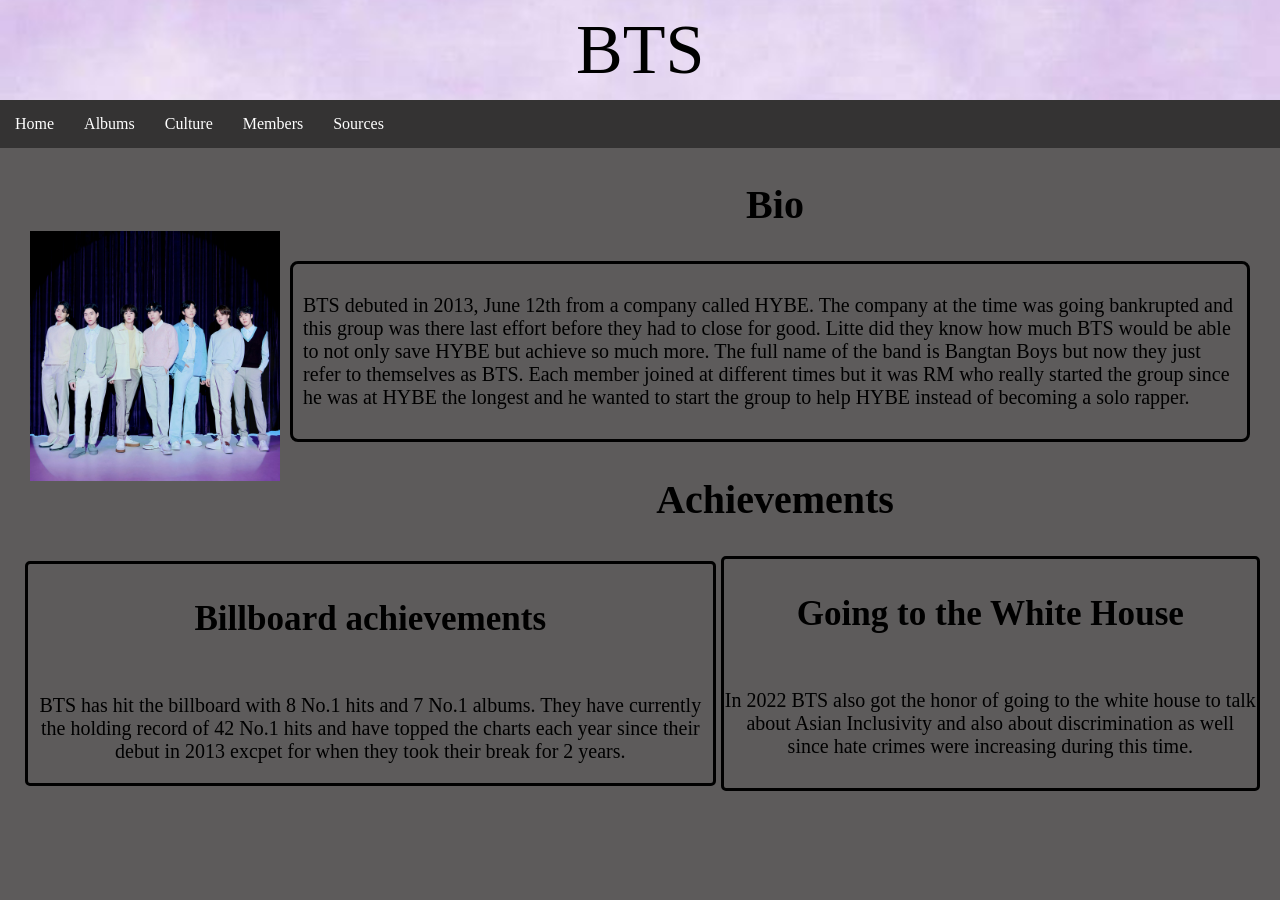
<file: index.html>
<!DOCTYPE html>
<html lang="en">
<head>
    <meta charset="UTF-8">
    <meta name="viewport" content="width=device-width, initial-scale=1.0">
    <title>BTS Fanpage</title>
    <link rel="stylesheet" href="home.css">
</head>
<body>
    <div class="banner">
        <header>
            <div>
                <img class="h_banner" src="Images/Purple_Banner.jpeg" alt="">
            </div>
            <div class="center">BTS</div>
        </header>
    </div>
    
    <nav class="navbar">
        <ul>
            <li><a href="index.html">Home</a></li>
            <li><a href="albums.html">Albums</a></li>
            <li><a href="culture.html">Culture</a></li>
            <li><a href="about.html">Members</a></li>
            <li><a href="credit.html">Sources</a></li>
        </ul>
    </nav>

    <main class="container">
        <div class="images">
             <img src="Images/BTS_Group.jpeg" alt="A Group picture of BTS" class="left" height="250px" width="250px">
        </div>
            <h2 class="titles">Bio</h2>
        <div class="right">
            <p>BTS debuted in 2013, June 12th from a company called HYBE. The company at the time was going bankrupted and this group was there last effort before they had to close for good. Litte did they know how much BTS would be able to not only save HYBE but achieve so much more. The full name of the band is Bangtan Boys but now they just refer to themselves as BTS. Each member joined at different times but it was RM who really started the group since he was at HYBE the longest and he wanted to start the group to help HYBE instead of becoming a solo rapper.

            </p>
        </div>
        <h2 class="titles">Achievements</h2>
        <div class="achievements">

            <div class="Billboard">
                <h3>Billboard achievements</h3>
                <p>
                    BTS has hit the billboard with 8 No.1 hits and 7 No.1 albums. They have currently the holding record of 42 No.1 hits and have topped the charts each year since their debut in 2013 excpet for when they took their break for 2 years. 
                </p>

            </div>
           
            <div class="WhiteHouse">
                <h3>Going to the White House</h3>
                <p>
                    In 2022 BTS also got the honor of going to the white house to talk about Asian Inclusivity and also about discrimination as well since hate crimes were increasing during this time.
                </p>
            </div>

        </div>

    


    </main>
    
</body>
</html>
</file>
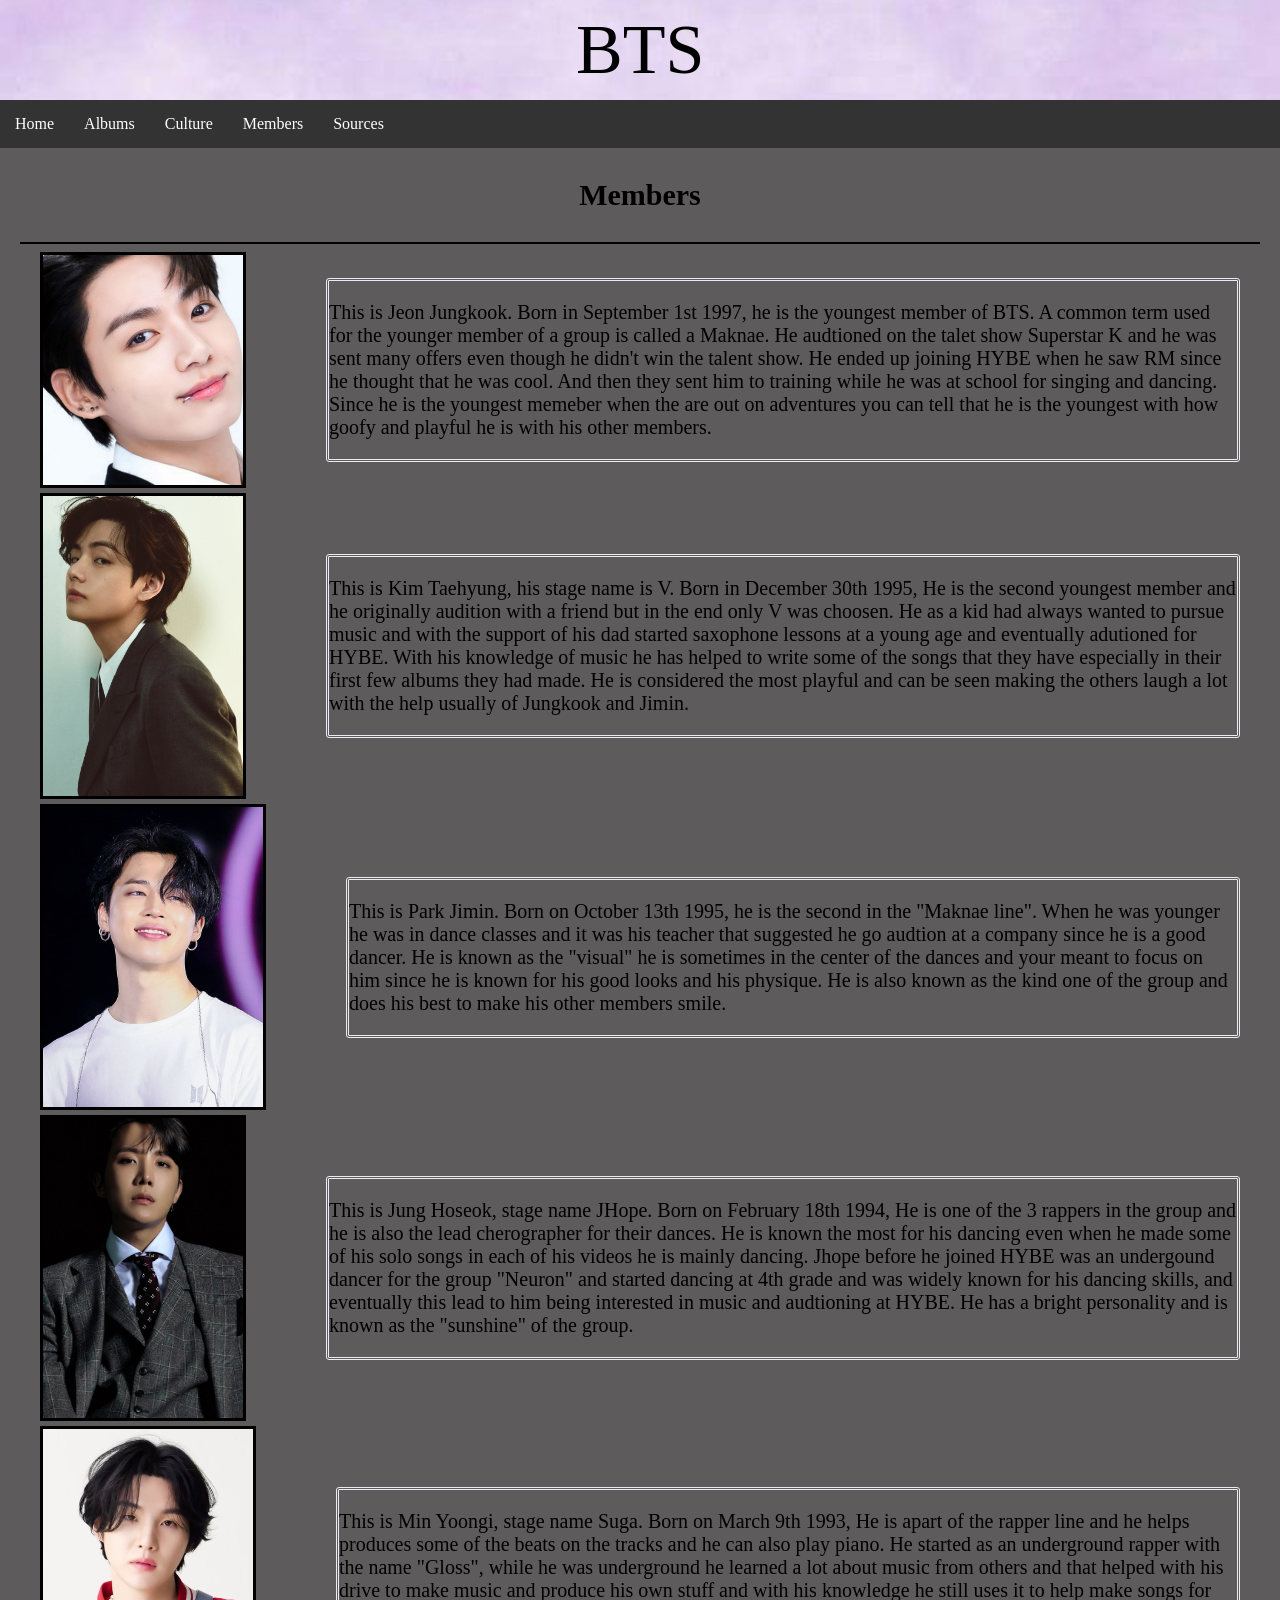
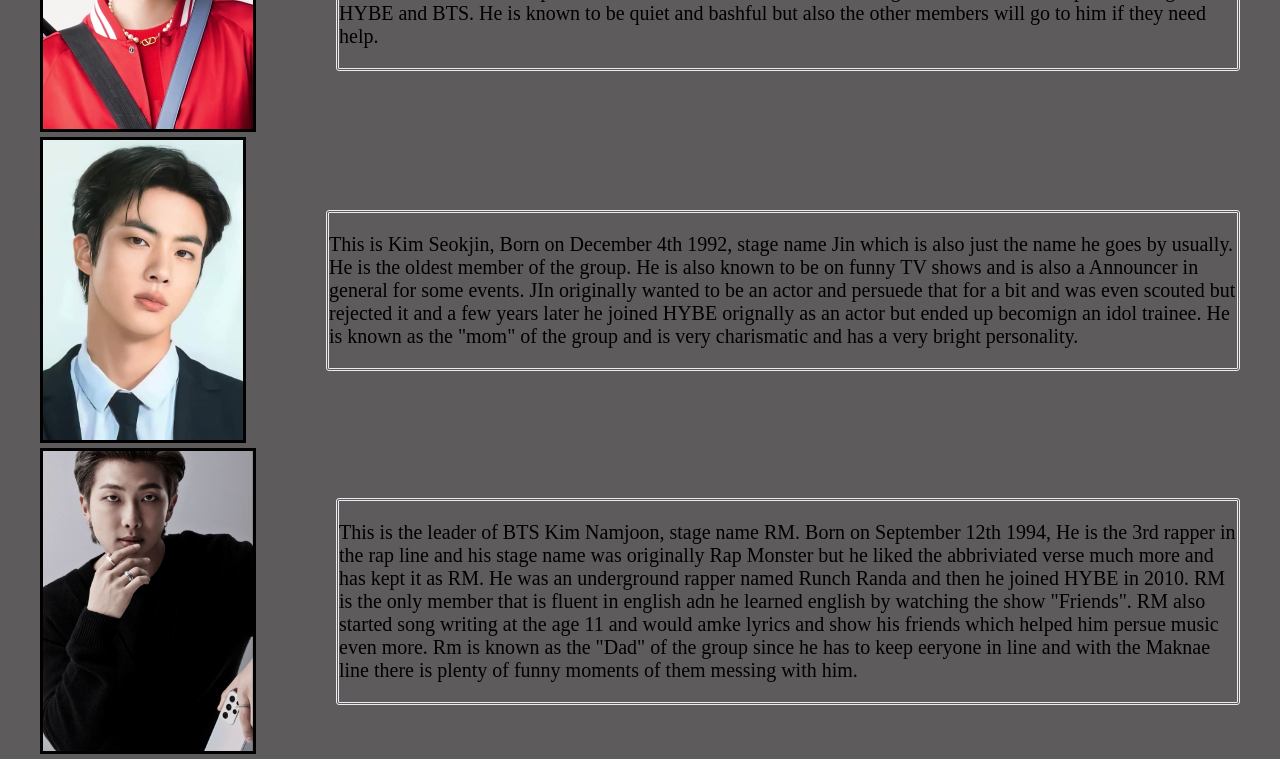
<file: about.html>
<!DOCTYPE html>
<html lang="en">
<head>
    <meta charset="UTF-8">
    <meta name="viewport" content="width=device-width, initial-scale=1.0">
    <title>BTS Fanpage</title>
    <link rel="stylesheet" href="about.css">
</head>
<body>
   <div class="banner">
        <header>
            <div>
                <img class="h_banner" src="Images/Purple_Banner.jpeg" alt="">
            </div>
            <div class="center">BTS</div>
        
        </header>
      
    </div>

    <nav class="navbar">
        <ul>
            <li><a href="index.html">Home</a></li>
            <li><a href="albums.html">Albums</a></li>
            <li><a href="culture.html">Culture</a></li>
            <li><a href="about.html">Members</a></li>
            <li><a href="credit.html">Sources</a></li>
        </ul>
    </nav>

    <main>
        <h3>Members</h3>
        <hr>

       <div class="wrapper">
        <div class="profile">
            <img src="Images/JK_BTS.jpg" alt="Jungkook" class="JK">
        </div>
        <div class="intro">  <p>This is Jeon Jungkook. Born in September 1st 1997, he is the youngest member of BTS. A common term used for the younger member of a group is called a Maknae. He audtioned on the talet show Superstar K and he was sent many offers even though he didn't win the talent show. He ended up joining HYBE when he saw RM since he thought that he was cool. And then they sent him to training while he was at school for singing and dancing. Since he is the youngest memeber when the are out on adventures you can tell that he is the youngest with how goofy and playful he is with his other members.</p>
        </div>
       </div> 
       <div class="wrapper">
        <div class="profile">
            <img src="Images/V-BTS.jpg" alt="V" class="V">
        </div>
        <div class="intro">
            <p>This is Kim Taehyung, his stage name is V. Born in December 30th 1995, He is the second youngest member and he originally audition with a friend but in the end only V was choosen. He as a kid had always wanted to pursue music and with the support of his dad started saxophone lessons at a young age and eventually adutioned for HYBE. With his knowledge of music he has helped to write some of the songs that they have especially in their first few albums they had made. He is considered the most playful and can be seen making the others laugh a lot with the help usually of Jungkook and Jimin.</p>
        </div>
       </div>
        <div class="wrapper">
            <div class="profile">
                <img src="Images/Jimin_BTS.jpg" alt="Jimin" class="Jimin">
            </div>
            <div class="intro"> <p>This is Park Jimin. Born on October 13th 1995, he is the second in the "Maknae line". When he was younger he was in dance classes and it was his teacher that suggested he go audtion at a company since he is a good dancer. He is known as the "visual" he is sometimes in the center of the dances and your meant to focus on him since he is known for his good looks and his physique. He is also known as the kind one of the group and does his best to make his other members smile.</p>
        </div>
        </div>
        <div class="wrapper">
            <div class="profile">
                 <img src="Images/JHope_BTS.jpg" alt="Jhope" class="JHope">
            </div>
            <div class="intro">
                <p>This is Jung Hoseok, stage name JHope. Born on February 18th 1994, He is one of the 3 rappers in the group and he is also the lead cherographer for their dances. He is known the most for his dancing even when he made some of his solo songs in each of his videos he is mainly dancing. Jhope before he joined HYBE was an undergound dancer for the group "Neuron" and started dancing at 4th grade and was widely known for his dancing skills, and eventually this lead to him being interested in music and audtioning at HYBE. He has a bright personality and is known as the "sunshine" of the group.</p>
            </div>
        </div>
        <div class="wrapper">
            <div class="profile">
                <img src="Images/Suga_BTS.png" alt="Suga" class="Suga">
            </div>
            <div class="intro">
                <p>This is Min Yoongi, stage name Suga. Born on March 9th 1993, He is apart of the rapper line and he helps produces some of the beats on the tracks and he can also play piano. He started as an underground rapper with the name "Gloss", while he was underground he learned a lot about music from others and that helped with his drive to make music and produce his own stuff and with his knowledge he still uses it to help make songs for HYBE and BTS. He is known to be quiet and bashful but also the other members will go to him if they need help.</p>
            </div>
        </div>
        <div class="wrapper">
            <div class="profile">
                <img src="Images/Jin_BTS.jpg" alt="Jin" class="Jin">
            </div>
            <div class="intro">
                 <p>This is Kim Seokjin, Born on December 4th 1992, stage name Jin which is also just the name he goes by usually. He is the oldest member of the group. He is also known to be on funny TV shows and is also a Announcer in general for some events. JIn originally wanted to be an actor and persuede that for a bit and was even scouted but rejected it and a few years later he joined HYBE orignally as an actor but ended up becomign an idol trainee. He is known as the "mom" of the group and is very charismatic and has a very bright personality.</p>
            </div>
        </div>
        <div class="wrapper">
            <div class="profile">
                <img src="Images/RM_BTS.jpg" alt="RM" class="RM">
            </div>
            <div class="intro">
                <p>This is the leader of BTS Kim Namjoon, stage name RM. Born on September 12th 1994,  He is the 3rd rapper in the rap line and his stage name was originally Rap Monster but he liked the abbriviated verse much more and has kept it as RM. He was an underground rapper named Runch Randa and then he joined HYBE in 2010. RM is the only member that is fluent in english adn he learned english by watching the show "Friends". RM also started song writing at the age 11 and would amke lyrics and show his friends which helped him persue music even more. Rm is known as the "Dad" of the group since he has to keep eeryone in line and with the Maknae line there is plenty of funny moments of them messing with him.</p>
            </div>
        </div>

 
    </main>
    
</body>
</html>
</file>
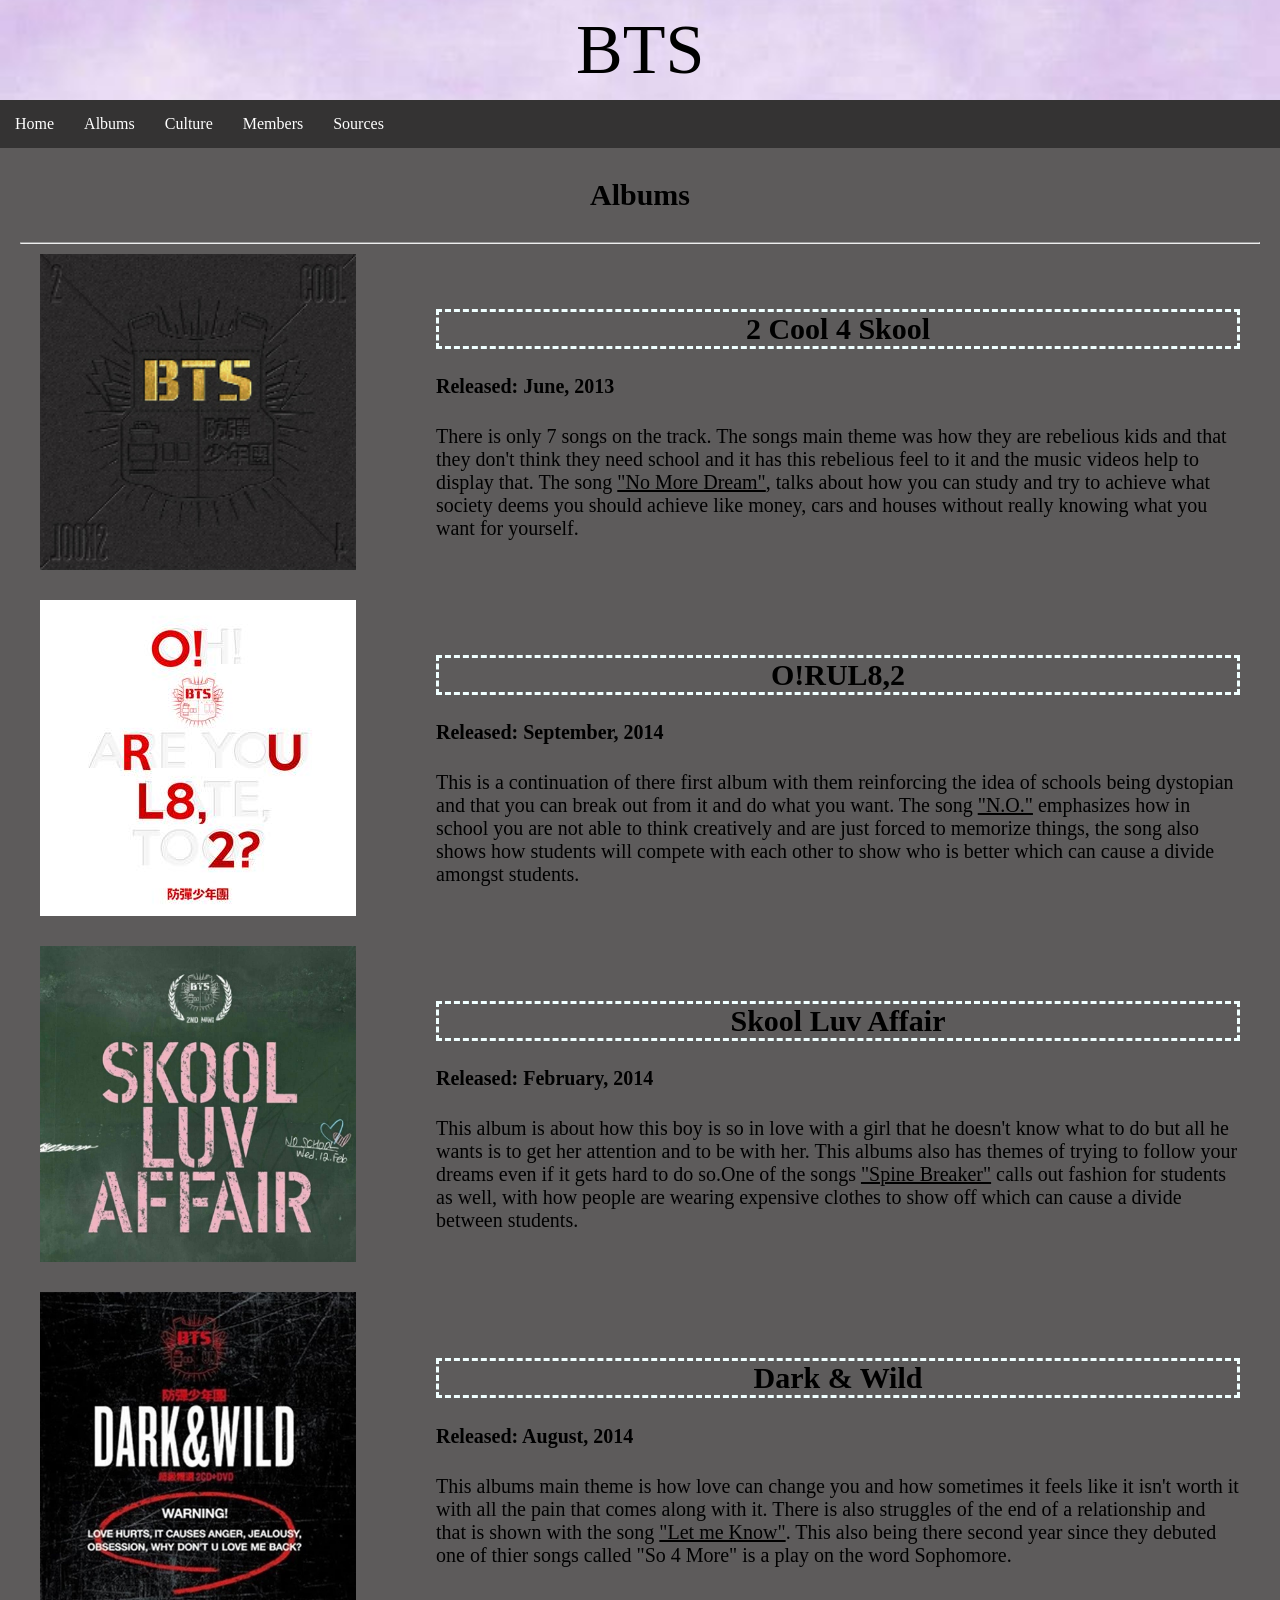
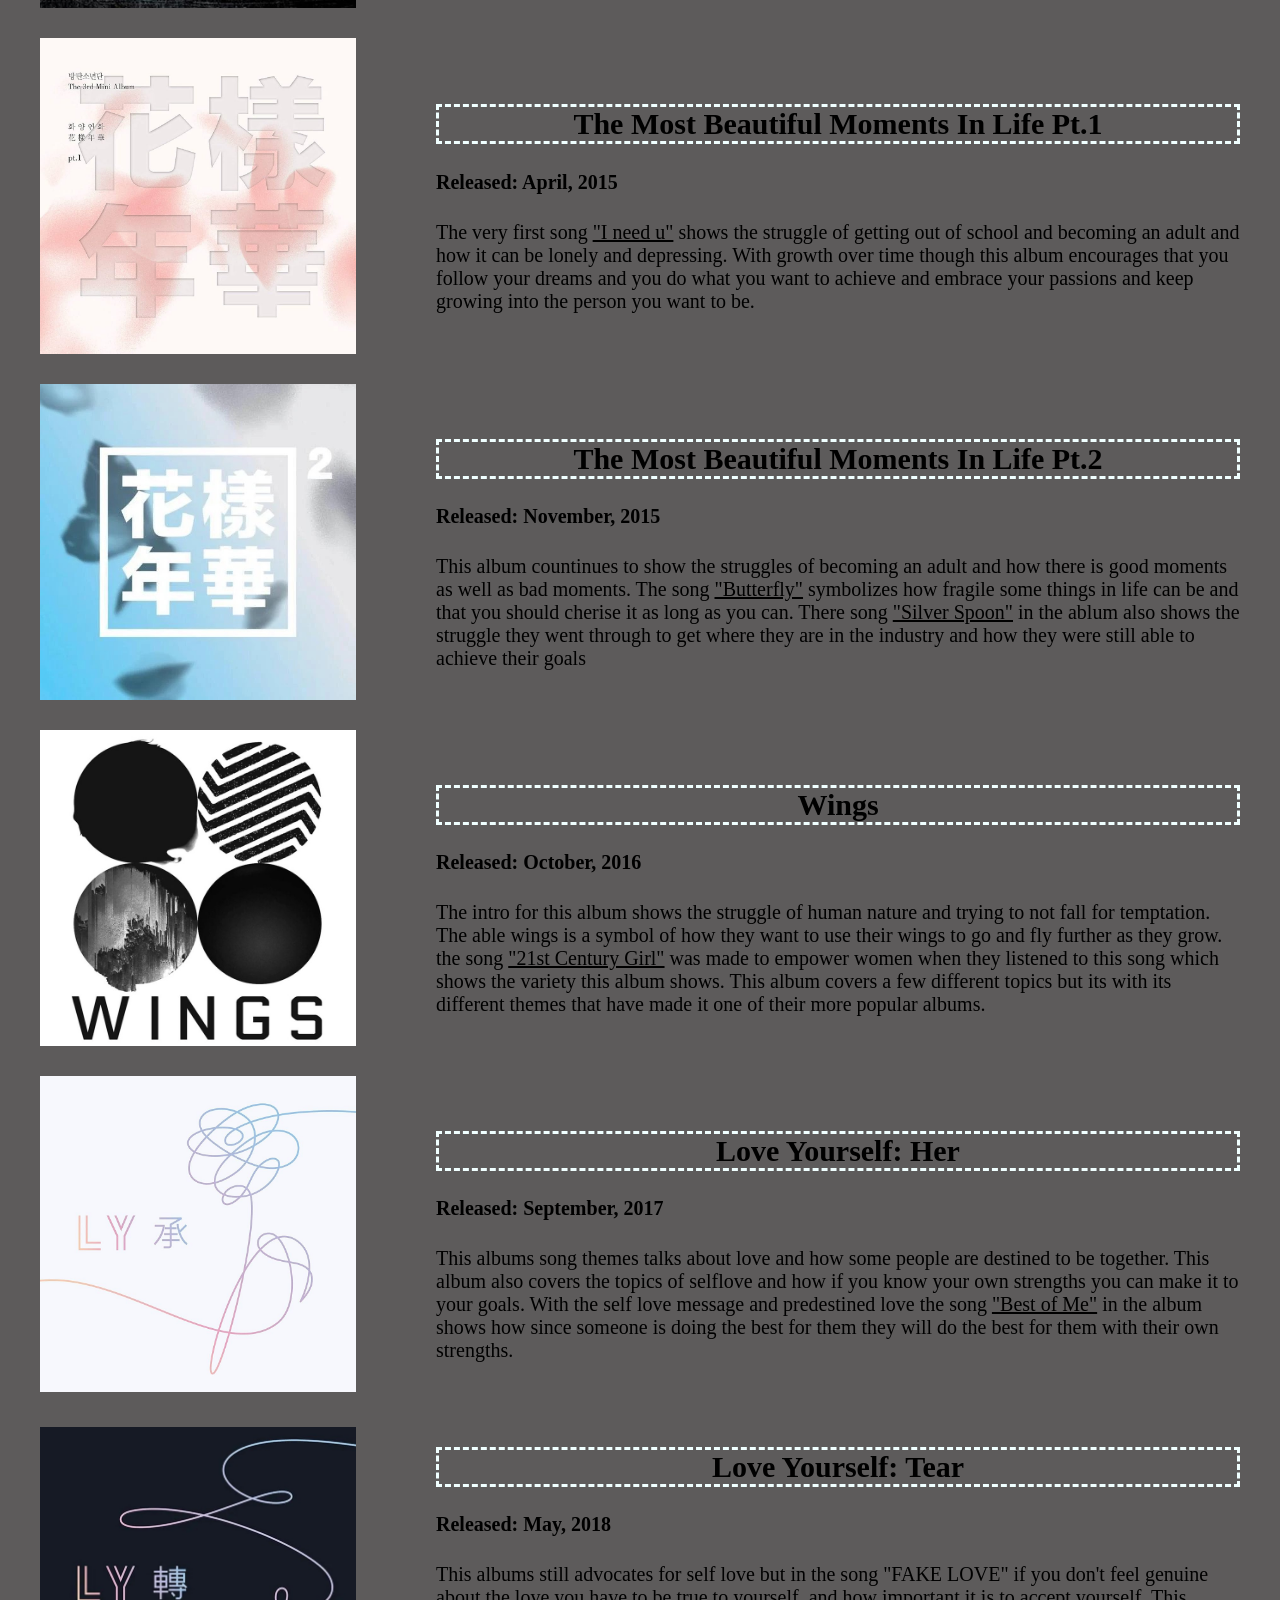
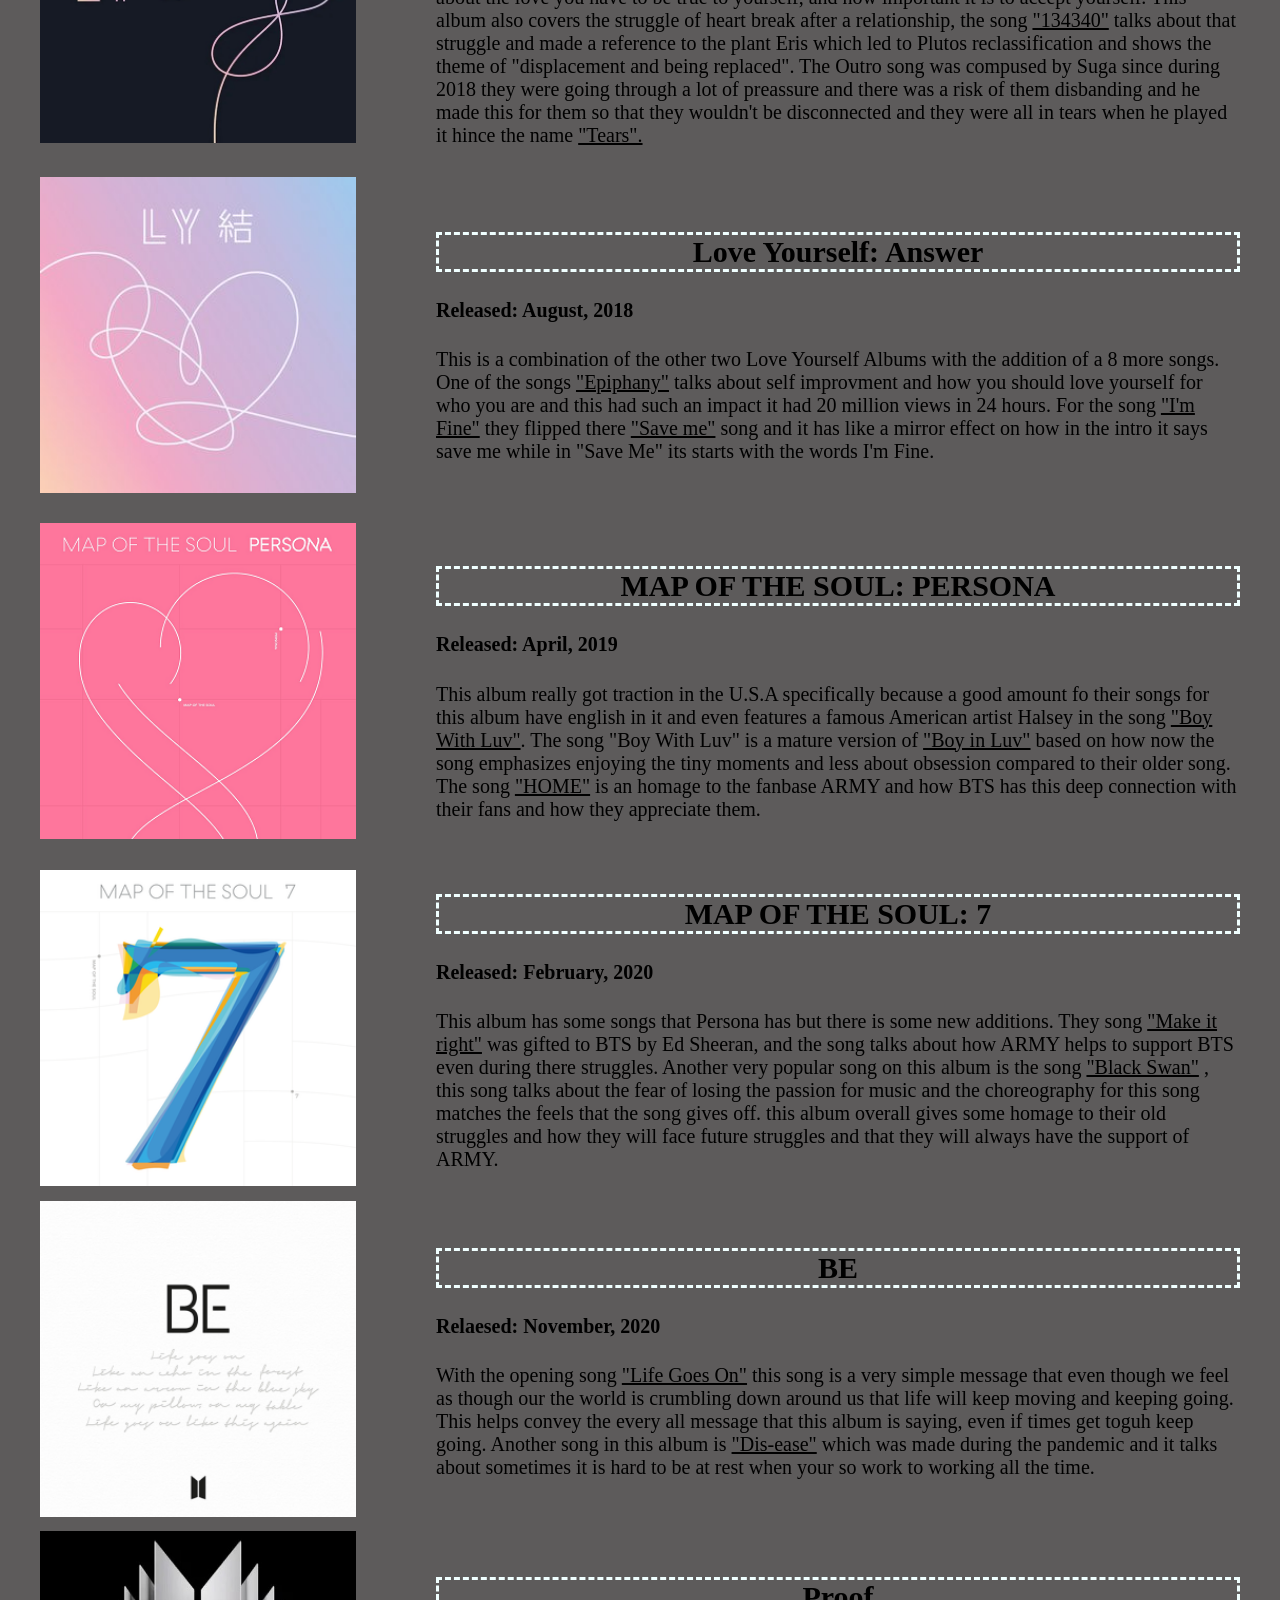
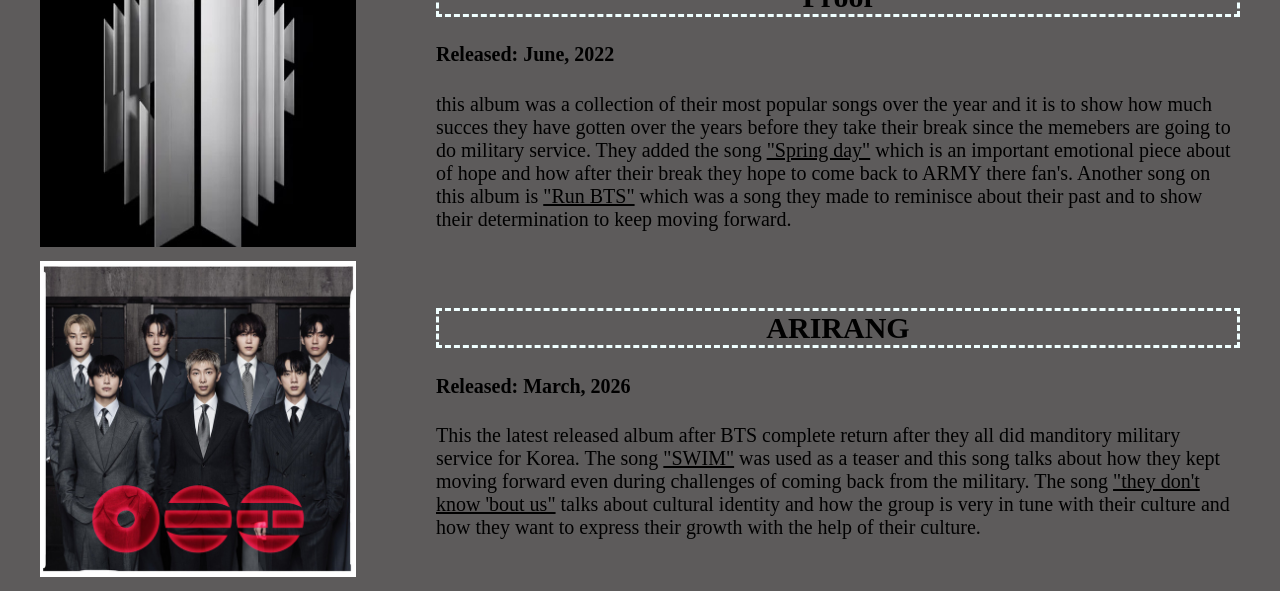
<file: albums.html>
<!DOCTYPE html>
<html lang="en">
<head>
    <meta charset="UTF-8">
    <meta name="viewport" content="width=device-width, initial-scale=1.0">
    <title>BTS Fanpage</title>
    <link rel="stylesheet" href="albums.css">
</head>
<body>
    <div class="banner">
        <header>
            <div>
                <img class="h_banner" src="Images/Purple_Banner.jpeg" alt="">
            </div>
            <div class="center">BTS</div>
        
        </header>
      
    </div>

    <nav class="navbar">
        <ul>
            <li><a href="index.html">Home</a></li>
            <li><a href="albums.html">Albums</a></li>
            <li><a href="culture.html">Culture</a></li>
            <li><a href="about.html">Members</a></li>
            <li><a href="credit.html">Sources</a></li>
        </ul>
    </nav>

    <main>
        <h3>Albums</h3>
        <hr>
        <div class="album">
            <div class="image">
                <img src="Images/2cool4skoolalbumcover.jpg" alt="" width="316px" height="316px">
            </div>
            <div class="about">
                  <h2>2 Cool 4 Skool</h2>
                  <h4>Released: June, 2013</h4>
                 <p> There is only 7 songs on the track. The songs main theme was how they are rebelious kids and that they don't think they need school and it has this rebelious feel to it and the music videos help to display that. The song <a href="https://www.youtube.com/watch?v=rBG5L7UsUxA">"No More Dream"</a>, talks about how you can study and try to achieve what society deems you should achieve like money, cars and houses without really knowing what you want for yourself.

                 </p>
            </div>
        </div>
        <div class="album">
            <div class="image">
                <img src="Images/BTS_O!RUL8,_2__album_cover.jpg" alt="">

            </div>
            <div class="about">
                <h2>O!RUL8,2</h2>
                <h4>Released: September, 2014</h4>
                 <p> This is a continuation of there first album with them reinforcing the idea of schools being dystopian and that you can break out from it and do what you want. The song <a href="https://www.youtube.com/watch?v=mmgxPLLLyVo">"N.O."</a> emphasizes how in school you are not able to think creatively and are just forced to memorize things, the song also shows how students will compete with each other to show who is better which can cause a divide amongst students.

                 </p>
            </div>
        </div>
        <div class="album">
            <div class="image">
                <img src="Images/Skool_album.jpeg" alt="" width="316px" height="316px">
            </div>
            <div class="about">
                <h2>Skool Luv Affair</h2>
                <h4>Released: February, 2014</h4>
                 <p>This album is about how this boy is so in love with a girl that he doesn't know what to do but all he wants is to get her attention and to be with her. This albums also has themes of trying to follow your dreams even if it gets hard to do so.One of the songs <a href="https://www.youtube.com/watch?v=K5mGRX4gN2Y">"Spine Breaker"</a> calls out fashion for students as well, with how people are wearing expensive clothes to show off which can cause a divide between students.</p>
            </div>
        </div>
        <div class="album">
            <div class="image">
                <img src="Images/Dark&Wild_album.jpeg" alt=""width="316px" height="316px">
            </div>
            <div class="about">
                <h2>Dark & Wild</h2>
                <h4>Released: August, 2014</h4>
                 <p>This albums main theme is how love can change you and how sometimes it feels like it isn't worth it with all the pain that comes along with it. There is also struggles of the end of a relationship and that is shown with the song <a href="https://www.youtube.com/watch?v=5i7_T3HDZNA">"Let me Know"</a>. This also being there second year since they debuted one of thier songs called "So 4 More" is a play on the word Sophomore.</p>
            </div>
        </div>
         <div class="album">
            <div class="image">
                <img src="Images/Pt1_Album.jpeg" alt="" width="316px" height="316px">
            </div>
            <div class="about">
                <h2>The Most Beautiful Moments In Life Pt.1</h2>
                <h4>Released: April, 2015</h4>
                 <p>The very first song <a href="https://www.youtube.com/watch?v=jjskoRh8GTE">"I need u"</a> shows the struggle of getting out of school and becoming an adult and how it can be lonely and depressing. With growth over time though this album encourages that you follow your dreams and you do what you want to achieve and embrace your passions and keep growing into the person you want to be.</p>
            </div>
        </div>
        </div>
         <div class="album">
            <div class="image">
                <img src="Images/Pt2_Album.jpeg" alt="" width="316px" height="316px">
            </div>
            <div class="about">
                <h2>The Most Beautiful Moments In Life Pt.2</h2>
                <h4>Released: November, 2015</h4>
                 <p>This album countinues to show the struggles of becoming an adult and how there is good moments as well as bad moments. The song <a href="https://www.youtube.com/watch?v=Xy9heqcKLAI">"Butterfly"</a> symbolizes how fragile some things in life can be and that you should cherise it as long as you can. There song <a href="https://www.youtube.com/watch?v=UsyiBESROnQ">"Silver Spoon"</a> in the ablum also shows the struggle they went through to get where they are in the industry and how they were still able to achieve their goals</p>
            </div>
        </div>
         </div>
         <div class="album">
            <div class="image">
                <img src="Images/Wings_Album.jpeg" alt="" width="316px" height="316px">
            </div>
            <div class="about">
                <h2>Wings</h2>
                <h4>Released: October, 2016</h4>
                 <p>The intro for this album shows the struggle of human nature and trying to not fall for temptation. The able wings is a symbol of how they want to use their wings to go and fly further as they grow. the song <a href="https://www.youtube.com/watch?v=JKlFuOpPhrk">"21st Century Girl"</a>  was made to empower women when they listened to this song which shows the variety this album shows. This album covers a few different topics but its with its different themes that have made it one of their more popular albums.</p>
            </div>
        </div>
        <div class="album">
            <div class="image">
                <img src="Images/Her_album.jpeg" alt="" width="316px" height="316px">
            </div>
            <div class="about">
                <h2>Love Yourself: Her</h2>
                <h4>Released: September, 2017</h4>
                 <p>This albums song themes talks about love and how some people are destined to be together. This album also covers the topics of selflove and how if you know your own strengths you can make it to your goals. With the self love message and predestined love the song <a href="https://www.youtube.com/watch?v=VMqDSntAbC0">"Best of Me"</a>  in the album shows how since someone is doing the best for them they will do the best for them with their own strengths.</p>
            </div>
        </div>
        <div class="album">
            <div class="image">
              <img src="Images/Tear_Album.jpeg" alt="" width="316px" height="316px">
            </div>
            <div class="about">
                <h2>Love Yourself: Tear</h2>
                <h4>Released: May, 2018</h4>
                 <p> This albums still advocates for self love but in the song "FAKE LOVE" if you don't feel genuine about the love you have to be true to yourself, and how important it is to accept yourself. This album also covers the struggle of heart break after a relationship, the song <a href="https://www.youtube.com/watch?v=lu0XVRP_Bfc">"134340"</a>  talks about that struggle and made a reference to the plant Eris which led to Plutos reclassification and shows the theme of "displacement and being replaced". The Outro song was compused by Suga since during 2018 they were going through a lot of preassure and there was a risk of them disbanding and he made this for them so that they wouldn't be disconnected and they were all in tears when he played it hince the name <a href="https://www.youtube.com/watch?v=639hc_F2TZU">"Tears".</a></p>
            </div>
        </div>
        <div class="album">
            <div class="image">
                <img src="Images/Answer_Album.jpeg" alt="" width="316px" height="316px">
            </div>
            <div class="about">
                <h2>Love Yourself: Answer</h2>
                <h4>Released: August, 2018</h4>
                 <p>This is a combination of the other two Love Yourself Albums with the addition of a 8 more songs. One of the songs <a href="https://www.youtube.com/watch?v=fIkZOLsnoqY">"Epiphany"</a> talks about self improvment and how you should love yourself for who you are and this had such an impact it had 20 million views in 24 hours. For the song <a href="https://www.youtube.com/watch?v=dyXhcS04MVY">"I'm Fine"</a> they flipped there <a href="https://www.youtube.com/watch?v=GZjt_sA2eso">"Save me"</a> song and it has like a mirror effect on how in the intro it says save me while in "Save Me" its starts with the words I'm Fine. <p>
            </div>
        </div>
        <div class="album">
            <div class="image">
                <img src="Images/Persona_Album.png" alt="" width="316px" height="316px">
            </div>
            <div class="about">
                <h2>MAP OF THE SOUL: PERSONA</h2>
                <h4>Released: April, 2019</h4>
                 <p>This album really got traction in the U.S.A specifically because a good amount fo their songs for this album have english in it and even features a famous American artist Halsey in the song <a href="https://www.youtube.com/watch?v=XsX3ATc3FbA">"Boy With Luv"</a>. The song "Boy With Luv" is a mature version of <a href="https://www.youtube.com/watch?v=m8MfJg68oCs">"Boy in Luv"</a> based on how now the song emphasizes enjoying the tiny moments and less about obsession compared to their older song. The song <a href="https://www.youtube.com/watch?v=ghJURdZKq3I">"HOME"</a> is an homage to the fanbase ARMY and how BTS has this deep connection with their fans and how they appreciate them.</p>
            </div>
        </div>

        <div class="album">
            <div class="Image">
                <img src="Images/7_album.png" alt="" width="316px" height="316px">
            </div>
            <div class="about">
                <h2>MAP OF THE SOUL: 7</h2>
                <h4>Released: February, 2020</h4>
                <p>This album has some songs that Persona has but there is some new additions. They song <a href="https://www.youtube.com/watch?v=eXBu09fwe3I">"Make it right"</a>  was gifted to BTS by Ed Sheeran, and the song talks about how ARMY helps to support BTS even during there struggles. Another very popular song on this album is the song <a href="https://www.youtube.com/watch?v=0lapF4DQPKQ">"Black Swan"</a> , this song talks about the fear of losing the passion for music and the choreography for this song matches the feels that the song gives off. this album overall gives some homage to their old struggles and how they will face future struggles and that they will always have the support of ARMY. </p>

            </div>
        </div>

        <div class="album">
            <div class="Image">
                <img src="Images/BE_Album.png" alt="" width="316px" height="316px">
            </div>
            <div class="about">
                <h2>BE</h2>
                <h4>Relaesed: November, 2020</h4>
                <p>With the opening song <a href="https://www.youtube.com/watch?v=-5q5mZbe3V8">"Life Goes On"</a>  this song is a very simple message that even though we feel as though our the world is crumbling down around us that life will keep moving and keeping going. This helps convey the every all message that this album is saying, even if times get toguh keep going. Another song in this album is <a href="https://www.youtube.com/watch?v=rSi4UIWbtM0">"Dis-ease"</a>  which was made during the pandemic and it talks about sometimes it is hard to be at rest when your so work to working all the time.</p>

            </div>
        </div>

        <div class="album">
            <div class="Image">
                <img src="Images/Proof_album.jpeg" alt="" width="316px" height="316px">
            

            </div>
            <div class="about">
                <h2>Proof</h2>
                <h4>Released: June, 2022</h4>
                <p></p>
                this album was a collection of their most popular songs over the year and it is to show how much succes they have gotten over the years before they take their break since the memebers are going to do military service. They added the song <a href="https://www.youtube.com/watch?v=xEeFrLSkMm8">"Spring day"</a>  which is an important emotional piece about of hope and how after their break they hope to come back to ARMY there fan's. Another song on this album is <a href="https://www.youtube.com/watch?v=a4YwJCZRh5M">"Run BTS"</a>  which was a song they made to reminisce about their past and to show their determination to keep moving forward.

            </div>
        </div>

        <div class="album">
            <div class="Image">
            <img src="Images/Arirang_Album.jpeg" alt="" width="316px" height="316px">

            </div>
            <div class="about">
                <h2>ARIRANG</h2>
                <h4>Released: March, 2026</h4>
                <p>This the latest released album after BTS complete return after they all did manditory military service for Korea. The song <a href="https://www.youtube.com/watch?v=b4iVv91Z6lY">"SWIM"</a>  was used as a teaser and this song talks about how they kept moving forward even during challenges of coming back from the military. The song <a href="https://www.youtube.com/watch?v=Dt2P9jRa7w0">"they don't know 'bout us"</a> talks about cultural identity and how the group is very in tune with their culture and how they want to express their growth with the help of their culture. </p>

            </div>
        </div>




    </main>
    
</body>
</html>
</file>
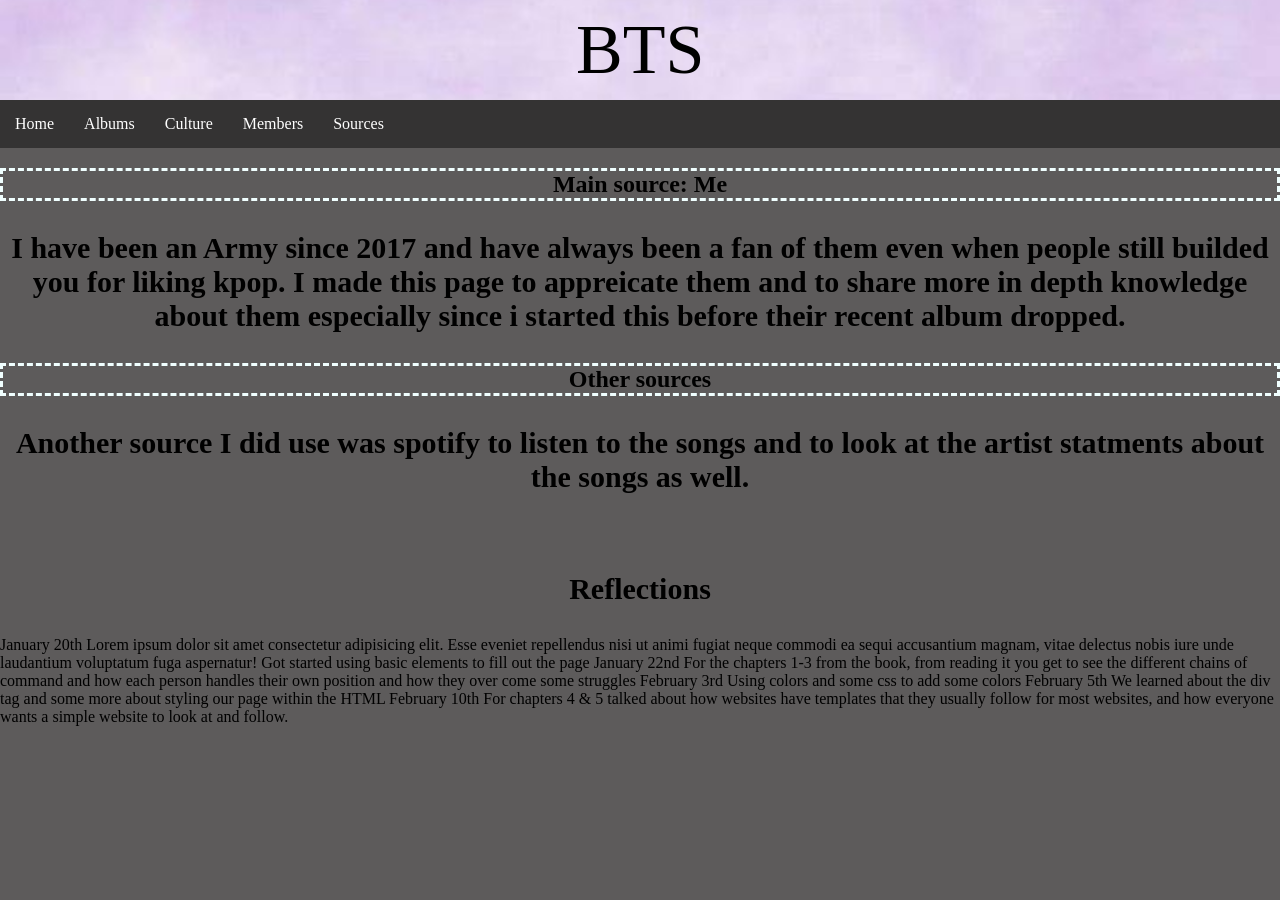
<file: credit.html>
<!DOCTYPE html>
<html lang="en">
<head>
    <meta charset="UTF-8">
    <meta name="viewport" content="width=device-width, initial-scale=1.0">
    <title>BTS Fanpage</title>
    <link rel="stylesheet" href="albums.css">
</head>
<body>
    <div class="banner">
        <header>
            <div>
                <img class="h_banner" src="Images/Purple_Banner.jpeg" alt="">
            </div>
            <div class="center">BTS</div>
        </header>
    </div>

    <nav class="navbar">
        <ul>
            <li><a href="index.html">Home</a></li>
            <li><a href="albums.html">Albums</a></li>
            <li><a href="culture.html">Culture</a></li>
            <li><a href="about.html">Members</a></li>
            <li><a href="credit.html">Sources</a></li>
        </ul>
    </nav>
    <h2> Main source: Me </h2>
    <h3>I have been an Army since 2017 and have always been a fan of them even when people still builded you for liking kpop. I made this page to appreicate them and to share more in depth knowledge about them especially since i started this before their recent album dropped.</h3>
    <h2>Other sources</h2>
    <h3>Another source I did use was spotify to listen to the songs and to look at the artist statments about the songs as well.</h3>

    <br>

    <h3>Reflections</h3>
       <p>
         January 20th
            Lorem ipsum dolor sit amet consectetur adipisicing elit. Esse eveniet repellendus nisi  ut animi fugiat neque commodi ea sequi accusantium magnam, vitae delectus nobis iure unde laudantium voluptatum fuga aspernatur!

            Got started using basic elements to fill out the page

            January 22nd
            For the chapters 1-3 from the book, from reading it you get to see the different chains of command and how each person handles their own position and how they over come some struggles

         February 3rd
            Using colors and some css to add some colors

            February 5th
            We learned about the div tag and some more about styling our page within the HTML

            February 10th
            For chapters 4 & 5 talked about how websites have templates that they usually follow for most websites, and how everyone wants a simple website to look at and follow. 


       </p>
</body>
</file>
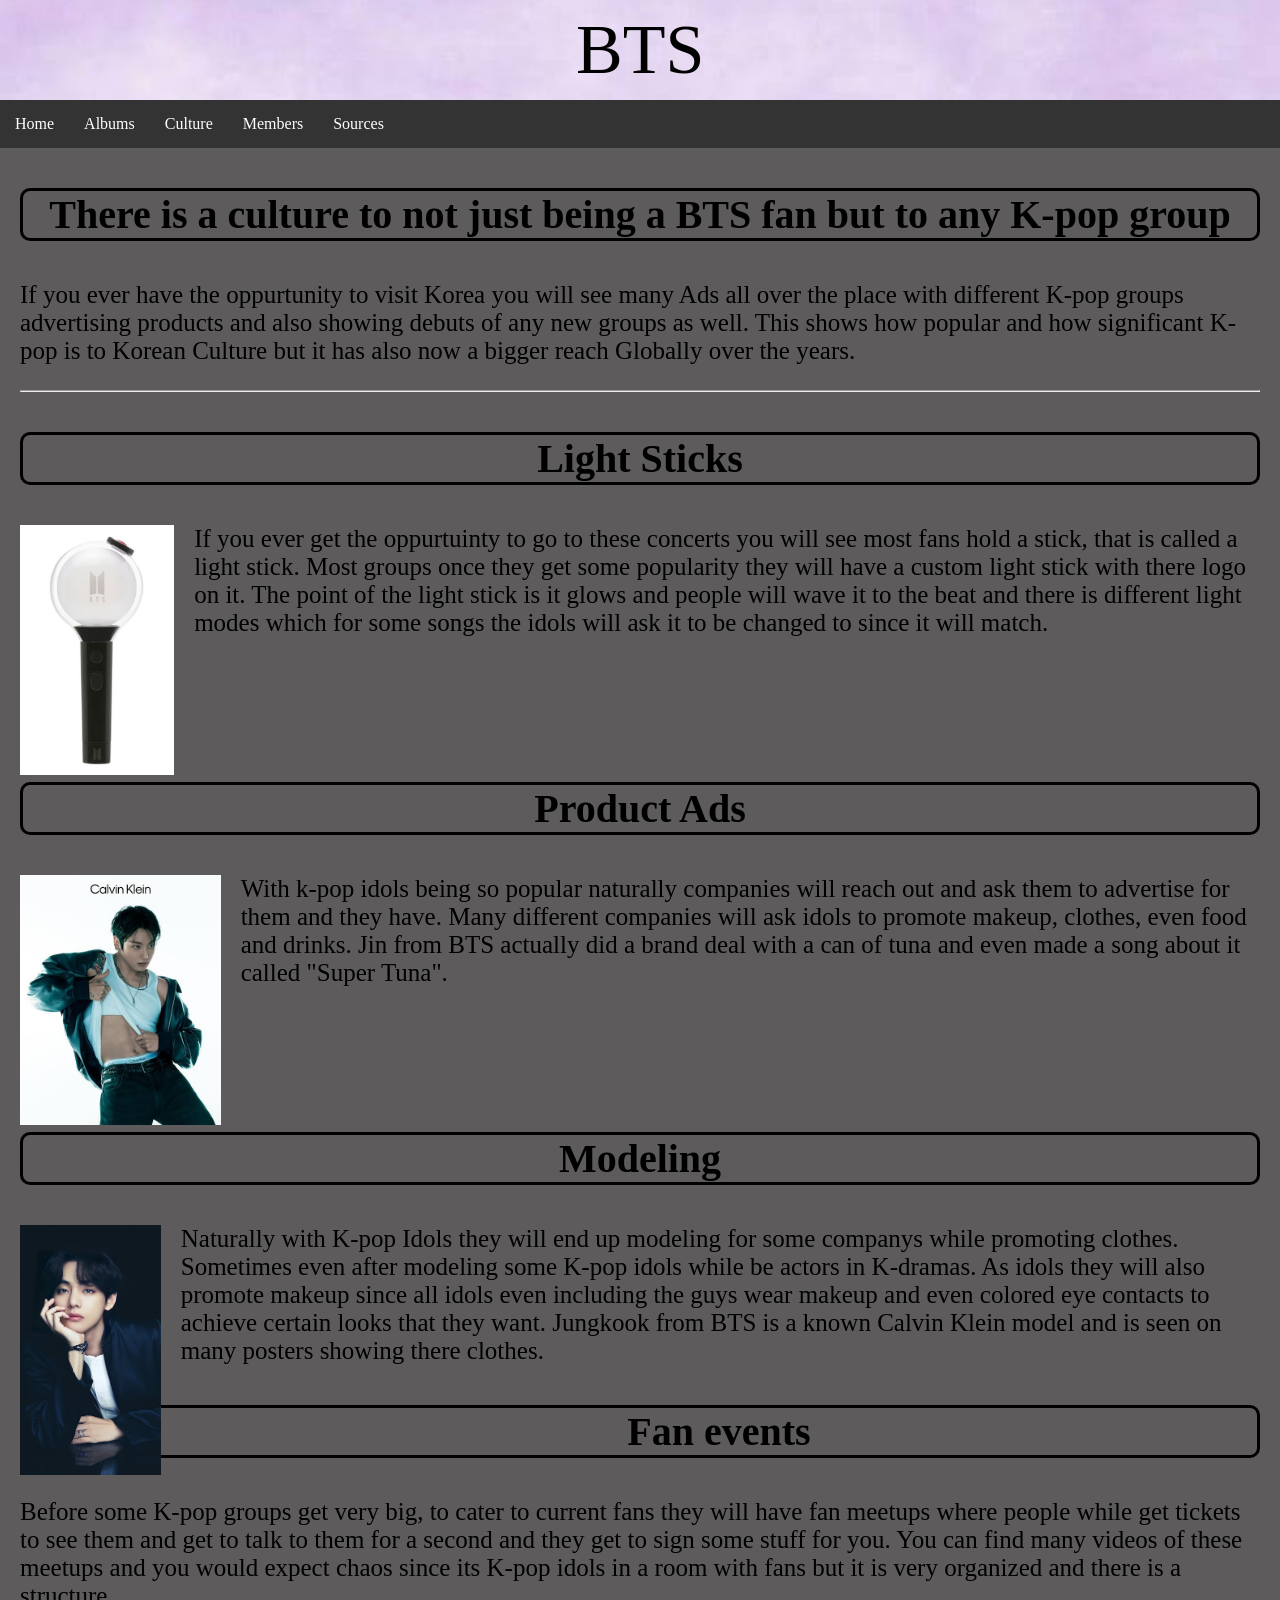
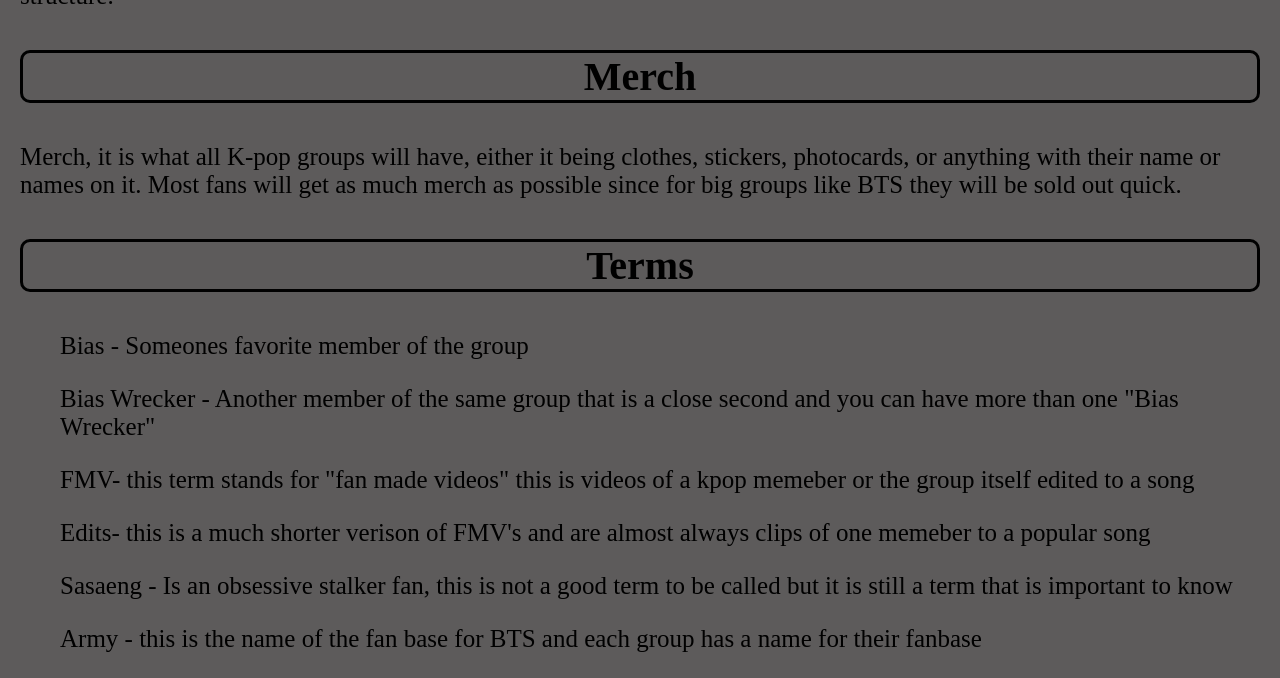
<file: culture.html>
<!DOCTYPE html>
<html lang="en">
<head>
    <meta charset="UTF-8">
    <meta name="viewport" content="width=device-width, initial-scale=1.0">
    <title>BTS Fanpage</title>
    <link rel="stylesheet" href="culture.css">
</head>
<body>
  <div class="banner">
        <header>
            <div>
                <img class="h_banner" src="Images/Purple_Banner.jpeg" alt="">
            </div>
            <div class="center">BTS</div>
        </header>
    </div>

    <nav class="navbar">
        <ul>
            <li><a href="index.html">Home</a></li>
            <li><a href="albums.html">Albums</a></li>
            <li><a href="culture.html">Culture</a></li>
            <li><a href="about.html">Members</a></li>
            <li><a href="credit.html">Sources</a></li>
        </ul>
    </nav>

    <main>
        <h3 class="titles">There is a culture to not just being a BTS fan but to any K-pop group</h3>
        <p>If you ever have the oppurtunity to visit Korea you will see many Ads all over the place with different K-pop groups advertising products and also showing debuts of any new groups as well. This shows how popular and how significant K-pop is to Korean Culture but it has also now a bigger reach Globally over the years.</p>
        <hr>
        <div class="lightStick">
            <div class="textBox">
                <h3 class="titles">Light Sticks</h3>
                <img src="Images/LightStick.jpeg" alt="">
                <p>If you ever get the oppurtuinty to go to these concerts you will see most fans hold a stick, that is called a light stick. Most groups once they get some popularity they will have a custom light stick with there logo on it. The point of the light stick is it glows and people will wave it to the beat and there is different light modes which for some songs the idols will ask it to be changed to since it will match.</p>

            </div>
        </div>

        <div class="Product">
            <div class="textBox">
                
                <h3 class="titles">Product Ads</h3>
                <img src="Images/Product_Ads.jpeg" alt="">
                <p>With k-pop idols being so popular naturally companies will reach out and ask them to advertise for them and they have. Many different companies will ask idols to promote makeup, clothes, even food and drinks. Jin from BTS actually did a brand deal with a can of tuna and even made a song about it called "Super Tuna".</p>
            </div>

        </div>

        <div class="Product">
            <div class="textbox">
            
                <h3 class="titles">Modeling</h3>
                <img src="Images/Modeling.jpeg" alt="">
                <p>Naturally with K-pop Idols they will end up modeling for some companys while promoting clothes. Sometimes even after modeling some K-pop idols while be actors in K-dramas. As idols they will also promote makeup since all idols even including the guys wear makeup and even colored eye contacts to achieve certain looks that they want. Jungkook from BTS is a known Calvin Klein model and is seen on many posters showing there clothes.</p>

            </div>
        </div>

        <div class="Product">
            <div class="textbox">
                <h3 class="titles">Fan events</h3>
                 <p>Before some K-pop groups get very big, to cater to current fans they will have fan meetups where people while get tickets to see them and get to talk to them for a second and they get to sign some stuff for you. You can find many videos of these meetups and you would expect chaos since its K-pop idols in a room with fans but it is very organized and there is a structure.</p>

            </div>
        </div>

        <div class="Product">
            <div class="textbox">
                 <h3 class="titles">Merch</h3>
                    <p>Merch, it is what all K-pop groups will have, either it being clothes, stickers, photocards, or anything with their name or names on it. Most fans will get as much merch as possible since for big groups like BTS they will be sold out quick.</p>

            </div>
        </div>

        <h3 class="titles">Terms</h3>
        <div class="terms">
             <ul> Bias - Someones favorite member of the group </ul>
             <ul> Bias Wrecker - Another member of the same group that is a close second and you can have more than one "Bias Wrecker" </ul>
             <ul>FMV- this term stands for "fan made videos" this is videos of a kpop memeber or the group itself edited to a song</ul>
             <ul>Edits- this is a much shorter verison of FMV's and are almost always clips of one memeber to a popular song</ul>
             <ul> Sasaeng - Is an obsessive stalker fan, this is not a good term to be called but it is still a term that is important to know </ul>
                <ul>Army - this is the name of the fan base for BTS and each group has a name for their fanbase</ul>
        </div>
    

    </main>
    
</body>
</html>
</file>
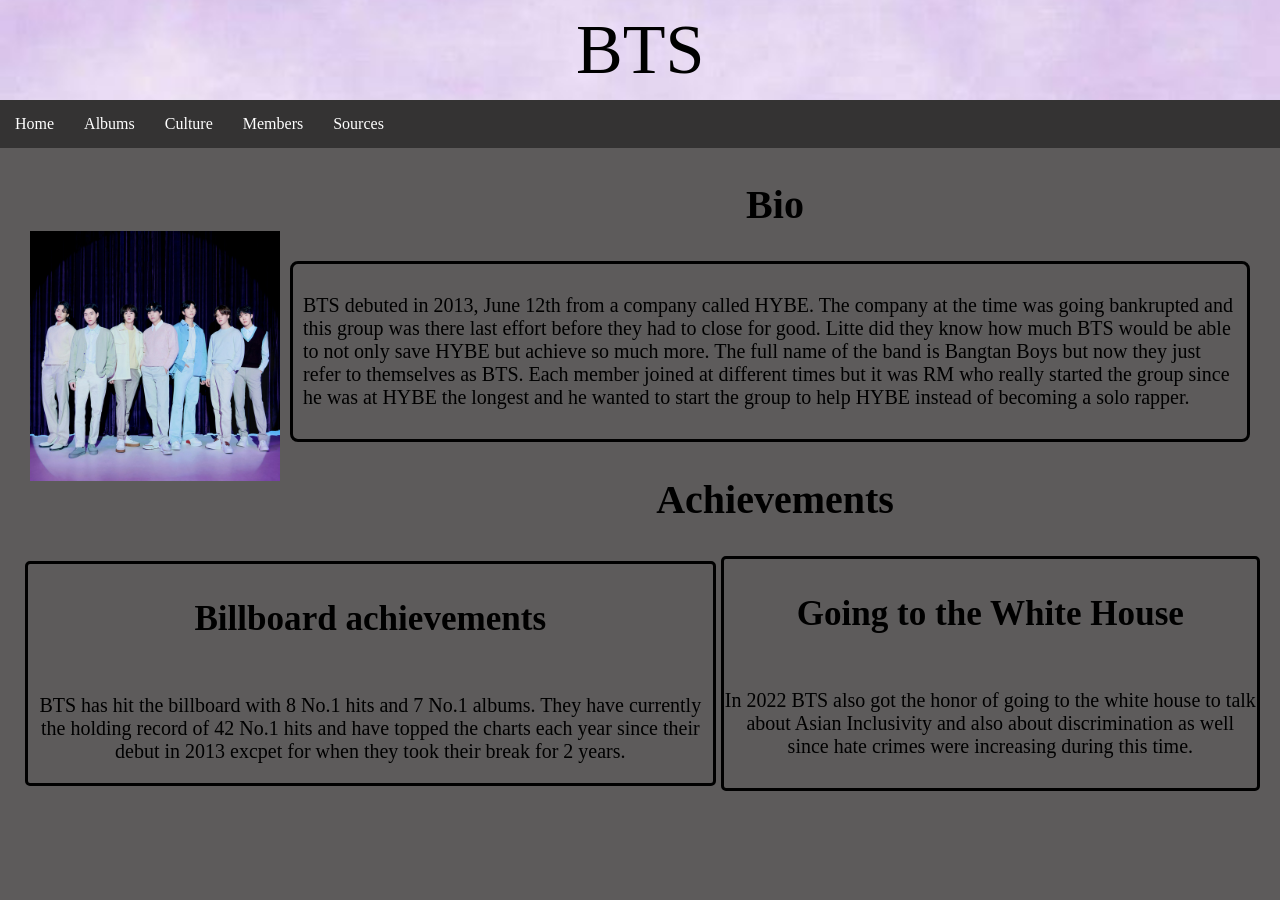
<file: home.html>
<!DOCTYPE html>
<html lang="en">
<head>
    <meta charset="UTF-8">
    <meta name="viewport" content="width=device-width, initial-scale=1.0">
    <title>BTS Fanpage</title>
    <link rel="stylesheet" href="home.css">
</head>
<body>
    <div class="banner">
        <header>
            <div>
                <img class="h_banner" src="Images/Purple_Banner.jpeg" alt="">
            </div>
            <div class="center">BTS</div>
        </header>
    </div>
    
    <nav class="navbar">
        <ul>
            <li><a href="home.html">Home</a></li>
            <li><a href="albums.html">Albums</a></li>
            <li><a href="culture.html">Culture</a></li>
            <li><a href="about.html">Members</a></li>
            <li><a href="credit.html">Sources</a></li>
        </ul>
    </nav>

    <main class="container">
        <div class="images">
             <img src="Images/BTS_Group.jpeg" alt="A Group picture of BTS" class="left" height="250px" width="250px">
        </div>
            <h2 class="titles">Bio</h2>
        <div class="right">
            <p>BTS debuted in 2013, June 12th from a company called HYBE. The company at the time was going bankrupted and this group was there last effort before they had to close for good. Litte did they know how much BTS would be able to not only save HYBE but achieve so much more. The full name of the band is Bangtan Boys but now they just refer to themselves as BTS. Each member joined at different times but it was RM who really started the group since he was at HYBE the longest and he wanted to start the group to help HYBE instead of becoming a solo rapper.

            </p>
        </div>
        <h2 class="titles">Achievements</h2>
        <div class="achievements">

            <div class="Billboard">
                <h3>Billboard achievements</h3>
                <p>
                    BTS has hit the billboard with 8 No.1 hits and 7 No.1 albums. They have currently the holding record of 42 No.1 hits and have topped the charts each year since their debut in 2013 excpet for when they took their break for 2 years. 
                </p>

            </div>
           
            <div class="WhiteHouse">
                <h3>Going to the White House</h3>
                <p>
                    In 2022 BTS also got the honor of going to the white house to talk about Asian Inclusivity and also about discrimination as well since hate crimes were increasing during this time.
                </p>
            </div>

        </div>

    


    </main>
    
</body>
</html>
</file>
<file: home.css>
body{
    margin: 0px;
    background-color: rgb(93, 91, 91);
}
main{
    margin-left: 20px;
    margin-right: 20px;
}

h1{
    text-align: center;
}
.navbar ul{
    list-style-type: none;
    background-color: rgb(52, 51, 51);
    padding: 0px;
    margin: 0px;
    overflow: hidden;
    text-align: center;
}
.navbar a{
    color: white;
    text-decoration: none;
    padding: 15px;
    display: block;
    text-align: center;
}
.navbar a:hover{
    background-color: rgb(28, 27, 27);
}
.navbar li{
    float: left;
}
.header{
    background-color: antiquewhite;
}
h1{
    font-size: 70px;
    padding: 0px;
    margin: 0px;
    font-family: Georgia, 'Times New Roman', Times, serif;
}
.right{
    font-size: 20px;
    margin: 10px;
    padding: 10px;
    display: flex;
    border-style: solid ;
    border-radius: 8px;
}
.left{
    margin-top: 40px;
    padding: 10px;
    float: left;
    display: flex;
    height: auto;
    max-width: 30%;
    
}
.achievements{
    display: flex;
    font-size: 30px;
    text-align: center;
}
p{
    font-size: 20px;
}
h2{
    text-align: center;
    font-size: 30px;
}
.h_banner{
    width: 100%;
    height: 100px;
    object-fit: cover;
}
.banner{
    width: 100%;
    height: 100px;
    position: relative;
}
.center{
    position: absolute;
    top: 10%;
    bottom: 50%;
    left: 45%;
    font-size: 70px; 
}
.Billboard{
    flex-direction: column;
    display: flex;
    border-style: solid;
    border-radius: 5px;
    margin: 5px;

}
.WhiteHouse{
    flex-direction: column;
    display: flex;
    border-style: solid;
    border-radius: 5px;
}
.titles{
    font-size: 40px;
}
</file>
<file: about.css>
.V{
    height: 300px;
    width: 200px;
    object-fit: cover;
    vertical-align: middle;
    display: flex;
    border-style: solid;
}
.JK{
    height: 230px;
    width: 200px;
    object-fit: cover;
    vertical-align: middle;
    display: flex;
    border-style: solid;
}
.Jimin{
    height: 300px;
    width: 220px;
    object-fit: cover;
    vertical-align: middle;
    display: flex;
    border-style: solid;
}
.JHope{
    height: 300px;
    width: 200px;
    object-fit: cover;
    vertical-align: middle;
    display: flex;
    border-style: solid;
}
.Suga{
    height: 300px;
    width: 210px;
    object-fit: cover;
    vertical-align: middle;
    display: flex;
    border-style: solid;
}
.Jin{
    height: 300px;
    width: 200px;
    object-fit: cover;
    vertical-align: middle;
    display: flex;
    border-style: solid;
}
.RM{
    height: 300px;
    width: 210px;
    object-fit: cover;
    vertical-align: middle;
    display: flex;
    border-style: solid;
}
body{
    margin: 0px;
}
main{
    margin-left: 20px;
    margin-right: 20px;
}
.navbar ul{
    list-style-type: none;
    background-color: rgb(52, 51, 51);
    padding: 0px;
    margin: 0px;
    overflow: hidden;
    text-align: center;
}
.navbar a{
    color: white;
    text-decoration: none;
    padding: 15px;
    display: block;
    text-align: center;
}
.navbar a:hover{
    background-color: rgb(28, 27, 27);
}
.navbar li{
    float: left;
}
.header{
    background-color: antiquewhite;
}
h1{
    font-size: 70px;
    padding: 0px;
    margin: 0px;
    font-family: Georgia, 'Times New Roman', Times, serif;
}
body{
    margin: 0px;
    background-color: rgb(93, 91, 91);
}
.wrapper{
    padding: 0 15px;
    margin: 5px;
    display: flex;
    flex-wrap: wrap;
    align-items: center;
    justify-content: space-around;
    gap: 5rem;
}
.intro{
    flex: 1;
    border-style: double;
    border-color: rgb(238, 234, 242);
    border-radius: 3px;
    font-size: 20px;
}
h3{
    text-align: center;
    font-size: 30px;
}
.h_banner{
    width: 100%;
    height: 100px;
    object-fit: cover;
}
.banner{
    width: 100%;
    height: 100px;
    position: relative;
}
.center{
    position: absolute;
    top: 10%;
    bottom: 50%;
    left: 45%;
    font-size: 70px;
}
hr{
    border-color: black;
    border-style: solid;
}
</file>
<file: albums.css>
body{
    margin: 0px;
}
main{
    margin-left: 20px;
    margin-right: 20px;
}

h1{
    text-align: center;
}
.navbar ul{
    list-style-type: none;
    background-color: rgb(52, 51, 51);
    padding: 0px;
    margin: 0px;
    overflow: hidden;
    text-align: center;
}
.navbar a{
    color: white;
    text-decoration: none;
    padding: 15px;
    display: block;
    text-align: center;
}
.navbar a:hover{
    background-color: rgb(28, 27, 27);
}
.navbar li{
    float: left;
}
.header{
    background-color: antiquewhite;
}
h1{
    font-size: 70px;
    padding: 0px;
    margin: 0px;
    font-family: Georgia, 'Times New Roman', Times, serif;
}
body{
    margin: 0px;
    background-color: rgb(93, 91, 91);
}
.album{
    padding: 0 10px;
    margin: 10px;
    display: flex;
    flex-wrap: wrap;
    align-items: center;
    justify-content: space-around;
    gap: 5rem;
  
}
.about{
    font-size: 20px;
    flex: 1;
}
h3{
    font-size: 30px;
    text-align: center;
}
.image{
    height: 316px;
    width: 316px;
    display: flex;
    margin-bottom: 20px;
    flex-direction: column;
    
}
h2{
    text-align: center;
    border-style: dashed;
    border-color: azure;

}
h4{
    text-align: left;
    display: flex;

}
.h_banner{
    width: 100%;
    height: 100px;
    object-fit: cover;
}
.banner{
    width: 100%;
    height: 100px;
    position: relative;
}
.center{
    position: absolute;
    top: 10%;
    bottom: 50%;
    left: 45%;
    font-size: 70px; 
}
a{
    color: black;
}
</file>
<file: culture.css>
body{
    margin: 0px;
    background-color: rgb(93, 91, 91);
}
main{
    margin-left: 20px;
    margin-right: 20px;
}
.navbar ul{
    list-style-type: none;
    background-color: rgb(52, 51, 51);
    padding: 0px;
    margin: 0px;
    overflow: hidden;
    text-align: center;
}
.navbar a{
    color: white;
    text-decoration: none;
    padding: 15px;
    display: block;
    text-align: center;
}
.navbar a:hover{
    background-color: rgb(28, 27, 27);
}
.navbar li{
    float: left;
}
.h_banner{
    width: 100%;
    height: 100px;
    object-fit: cover;
}
.banner{
    width: 100%;
    height: 100px;
    position: relative;
}
.center{
    position: absolute;
    top: 10%;
    bottom: 50%;
    left: 45%;
    font-size: 70px; 
}
.titles{
    text-align: center;
    font-size: 40px;
    border-style: solid;
    border-radius: 10px;
    
}
p{
    font-size: 25px;
}
img{
    max-height: 250px;
    float: left;
    flex-direction: row;
    padding-right: 20px;
}
.textBox{
    flex-direction: row;
    padding-bottom: 80px;
}
.terms{
    font-size: 25px;
}
</file>
